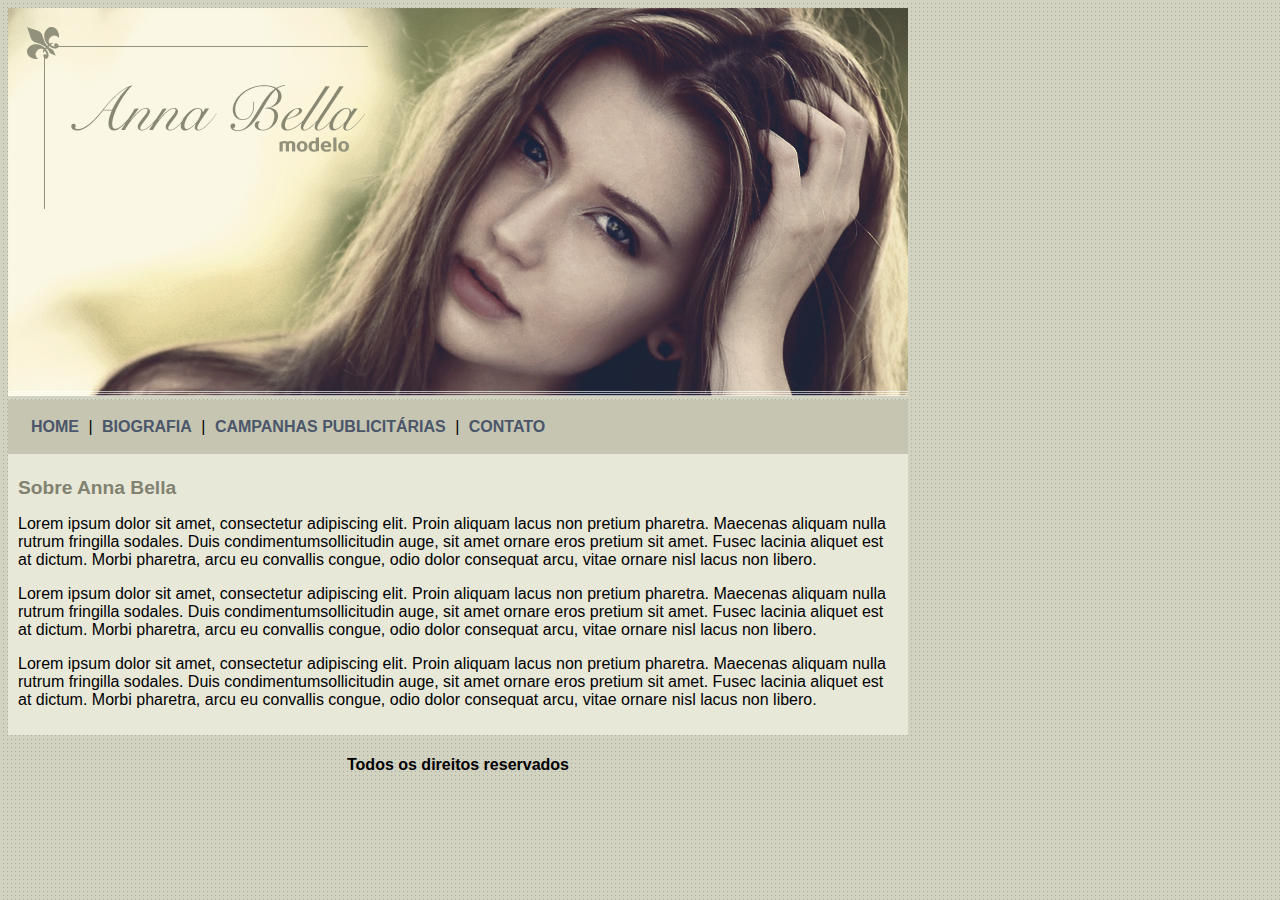
<file: index.html>
<!DOCTYPE html>
<html>
<head>
    <meta charset="UTF-8">
    <link rel="stylesheet" type="text/css" href="style.css">
    <title>Anna Bella Oficial</title>
</head>
<body>
    <div id="principal">
        <img src="images/capa.png">
        <div id="menu">
            <a href="index.html">HOME</a> |
            <a href="biografia.html">BIOGRAFIA</a> |
            <a href="campanhas-publicitarias.html">CAMPANHAS PUBLICITÁRIAS</a> |
            <a href="contato.html">CONTATO</a>
        </div>
        <div id="conteudo">
            <h1>Sobre Anna Bella</h1>
            <p>
                Lorem ipsum dolor sit amet, consectetur adipiscing elit. Proin aliquam lacus non pretium pharetra. Maecenas aliquam nulla rutrum fringilla sodales. Duis condimentumsollicitudin auge, sit amet ornare eros pretium sit amet. Fusec lacinia aliquet est at dictum. Morbi pharetra, arcu eu convallis congue, odio dolor consequat arcu, vitae ornare nisl lacus non libero.
            </p>
            <p>
                Lorem ipsum dolor sit amet, consectetur adipiscing elit. Proin aliquam lacus non pretium pharetra. Maecenas aliquam nulla rutrum fringilla sodales. Duis condimentumsollicitudin auge, sit amet ornare eros pretium sit amet. Fusec lacinia aliquet est at dictum. Morbi pharetra, arcu eu convallis congue, odio dolor consequat arcu, vitae ornare nisl lacus non libero.
            </p>
            <p>
                Lorem ipsum dolor sit amet, consectetur adipiscing elit. Proin aliquam lacus non pretium pharetra. Maecenas aliquam nulla rutrum fringilla sodales. Duis condimentumsollicitudin auge, sit amet ornare eros pretium sit amet. Fusec lacinia aliquet est at dictum. Morbi pharetra, arcu eu convallis congue, odio dolor consequat arcu, vitae ornare nisl lacus non libero.
            </p>
        </div>
        <div id="rodape">
            <h4>Todos os direitos reservados</h4>
        </div>
    </div>
</body>
</html>
</file>
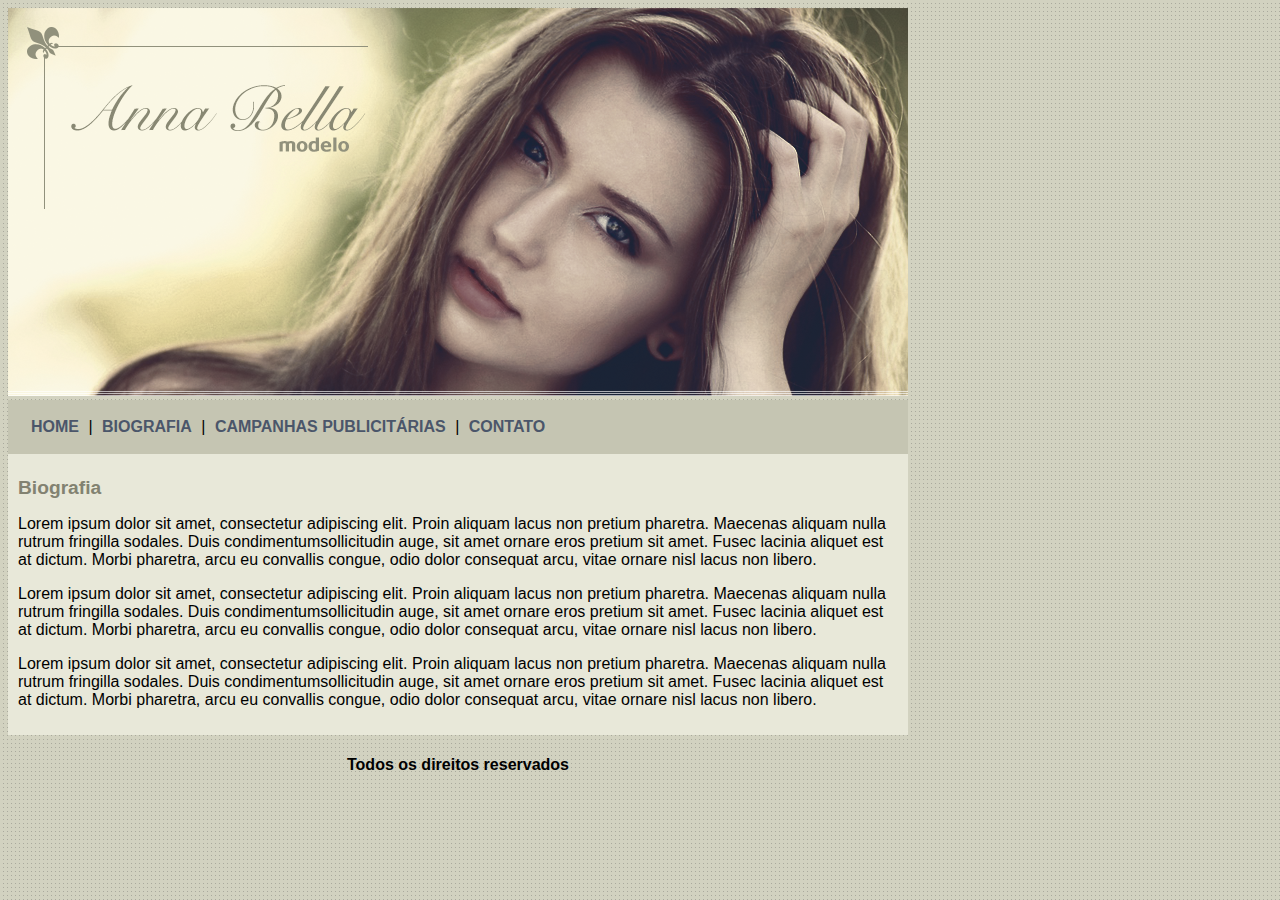
<file: biografia.html>
<!DOCTYPE html>
<html>
<head>
    <meta charset="UTF-8">
    <link rel="stylesheet" type="text/css" href="style.css">
    <title>Anna Bella - Biografia</title>
</head>
<body>
    <div id="principal">
        <img src="images/capa.png">
        <div id="menu">
            <a href="index.html">HOME</a> |
            <a href="biografia.html">BIOGRAFIA</a> |
            <a href="campanhas-publicitarias.html">CAMPANHAS PUBLICITÁRIAS</a> |
            <a href="contato.html">CONTATO</a>
        </div>
        <div id="conteudo">
            <h1>Biografia</h1>
            <p>
                Lorem ipsum dolor sit amet, consectetur adipiscing elit. Proin aliquam lacus non pretium pharetra. Maecenas aliquam nulla rutrum fringilla sodales. Duis condimentumsollicitudin auge, sit amet ornare eros pretium sit amet. Fusec lacinia aliquet est at dictum. Morbi pharetra, arcu eu convallis congue, odio dolor consequat arcu, vitae ornare nisl lacus non libero.
            </p>
            <p>
                Lorem ipsum dolor sit amet, consectetur adipiscing elit. Proin aliquam lacus non pretium pharetra. Maecenas aliquam nulla rutrum fringilla sodales. Duis condimentumsollicitudin auge, sit amet ornare eros pretium sit amet. Fusec lacinia aliquet est at dictum. Morbi pharetra, arcu eu convallis congue, odio dolor consequat arcu, vitae ornare nisl lacus non libero.
            </p>
            <p>
                Lorem ipsum dolor sit amet, consectetur adipiscing elit. Proin aliquam lacus non pretium pharetra. Maecenas aliquam nulla rutrum fringilla sodales. Duis condimentumsollicitudin auge, sit amet ornare eros pretium sit amet. Fusec lacinia aliquet est at dictum. Morbi pharetra, arcu eu convallis congue, odio dolor consequat arcu, vitae ornare nisl lacus non libero.
            </p>
        </div>
        <div id="rodape">
            <h4>Todos os direitos reservados</h4>
        </div>
    </div>
</body>
</html>
</file>
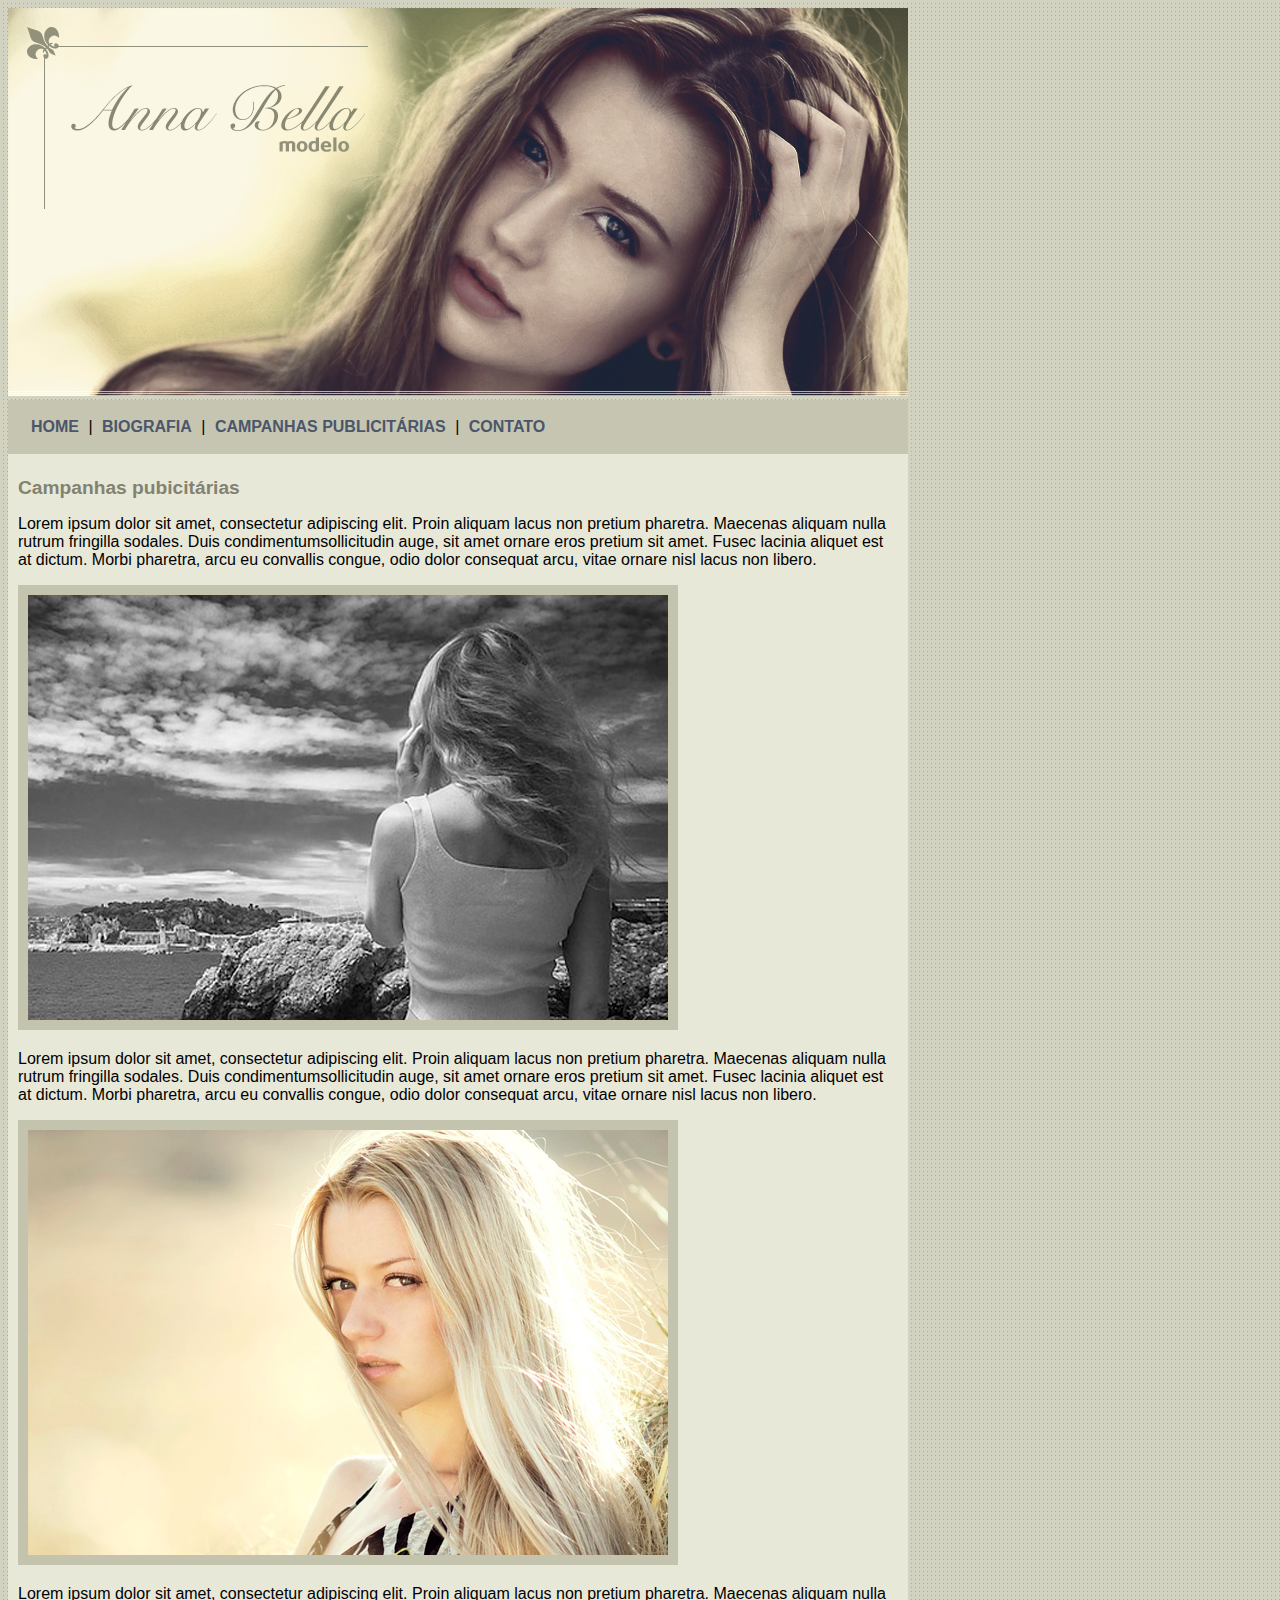
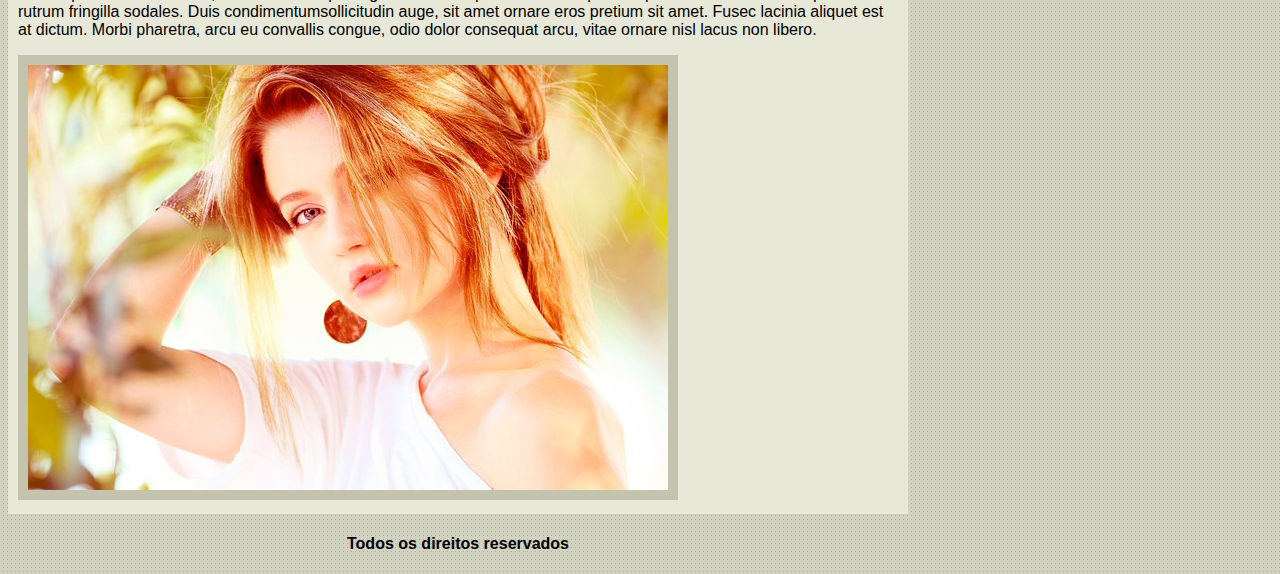
<file: campanhas-publicitarias.html>
<!DOCTYPE html>
<html>
<head>
    <meta charset="UTF-8">
    <link rel="stylesheet" type="text/css" href="style.css">
    <title>Anna Bella - Campanhas pubicitárias</title>
</head>
<body>
    <div id="principal">
        <img src="images/capa.png">
        <div id="menu">
            <a href="index.html">HOME</a> |
            <a href="biografia.html">BIOGRAFIA</a> |
            <a href="campanhas-publicitarias.html">CAMPANHAS PUBLICITÁRIAS</a> |
            <a href="contato.html">CONTATO</a>
        </div>
        <div id="conteudo">
            <h1>Campanhas pubicitárias</h1>
            <p>
                Lorem ipsum dolor sit amet, consectetur adipiscing elit. Proin aliquam lacus non pretium pharetra. Maecenas aliquam nulla rutrum fringilla sodales. Duis condimentumsollicitudin auge, sit amet ornare eros pretium sit amet. Fusec lacinia aliquet est at dictum. Morbi pharetra, arcu eu convallis congue, odio dolor consequat arcu, vitae ornare nisl lacus non libero.
            </p>
            <img src="images/foto1.png" class="img-campanha">
            <p>
                Lorem ipsum dolor sit amet, consectetur adipiscing elit. Proin aliquam lacus non pretium pharetra. Maecenas aliquam nulla rutrum fringilla sodales. Duis condimentumsollicitudin auge, sit amet ornare eros pretium sit amet. Fusec lacinia aliquet est at dictum. Morbi pharetra, arcu eu convallis congue, odio dolor consequat arcu, vitae ornare nisl lacus non libero.
            </p>
            <img src="images/foto2.png" class="img-campanha">
            <p>
                Lorem ipsum dolor sit amet, consectetur adipiscing elit. Proin aliquam lacus non pretium pharetra. Maecenas aliquam nulla rutrum fringilla sodales. Duis condimentumsollicitudin auge, sit amet ornare eros pretium sit amet. Fusec lacinia aliquet est at dictum. Morbi pharetra, arcu eu convallis congue, odio dolor consequat arcu, vitae ornare nisl lacus non libero.
            </p>
            <img src="images/foto3.png" class="img-campanha">
        </div>
        <div id="rodape">
            <h4>Todos os direitos reservados</h4>
        </div>
    </div>
</body>
</html>
</file>
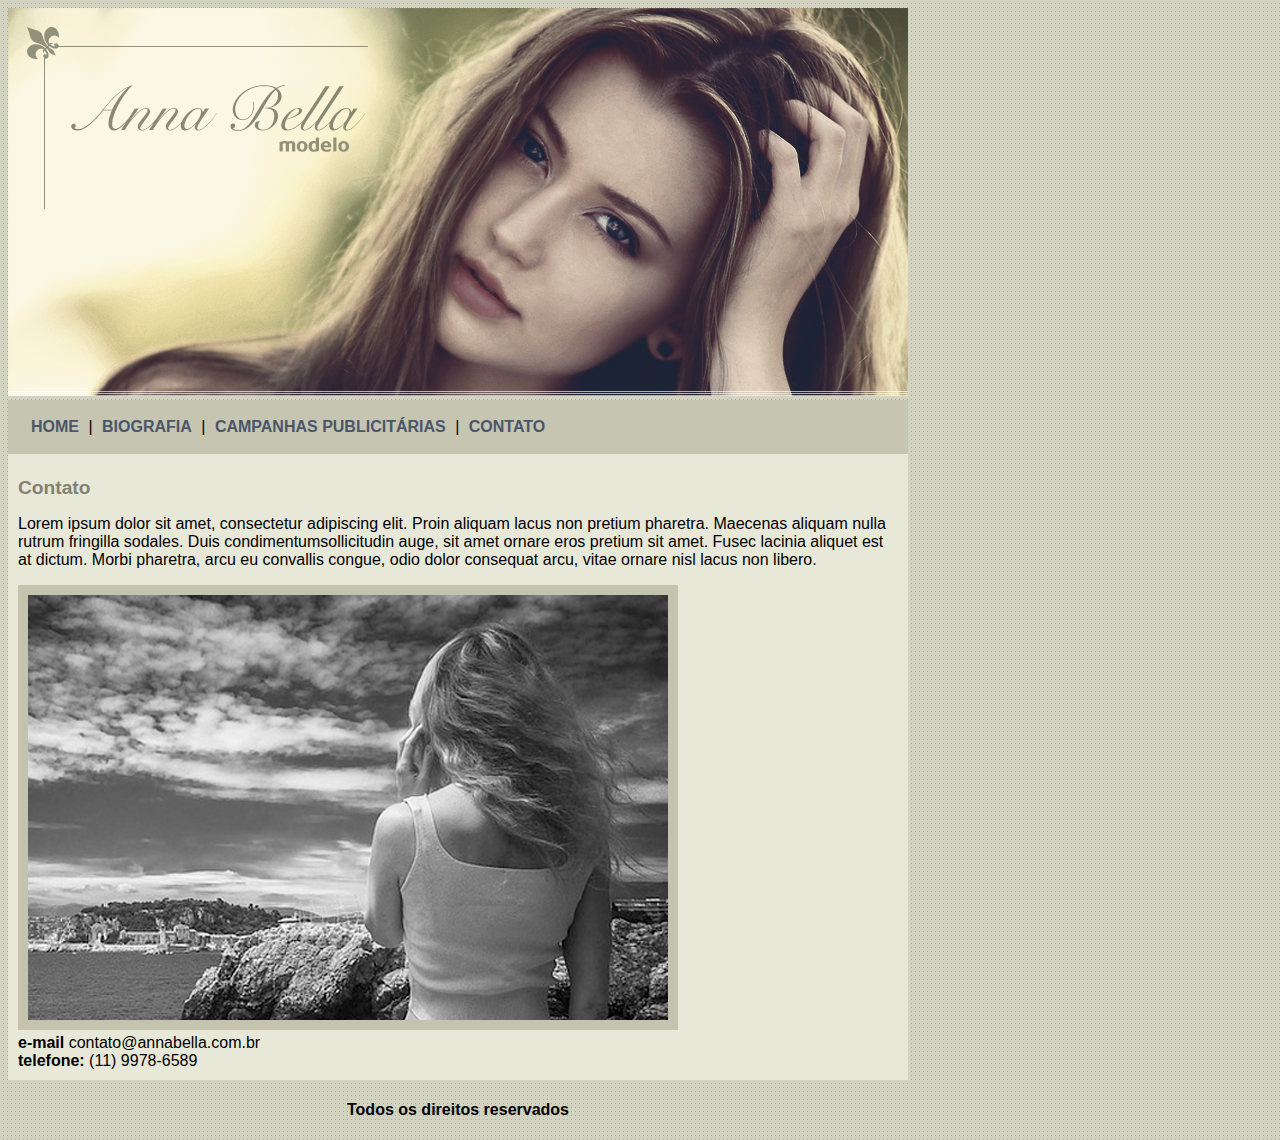
<file: contato.html>
<!DOCTYPE html>
<html>
<head>
    <meta charset="UTF-8">
    <link rel="stylesheet" type="text/css" href="style.css">
    <title>Anna Bella - Contato</title>
</head>
<body>
    <div id="principal">
        <img src="images/capa.png">
        <div id="menu">
            <a href="index.html">HOME</a> |
            <a href="biografia.html">BIOGRAFIA</a> |
            <a href="campanhas-publicitarias.html">CAMPANHAS PUBLICITÁRIAS</a> |
            <a href="contato.html">CONTATO</a>
        </div>
        <div id="conteudo">
            <h1>Contato</h1>
            <p>
                Lorem ipsum dolor sit amet, consectetur adipiscing elit. Proin aliquam lacus non pretium pharetra. Maecenas aliquam nulla rutrum fringilla sodales. Duis condimentumsollicitudin auge, sit amet ornare eros pretium sit amet. Fusec lacinia aliquet est at dictum. Morbi pharetra, arcu eu convallis congue, odio dolor consequat arcu, vitae ornare nisl lacus non libero.
            </p>
            <img src="images/foto1.png" class="img-campanha">
            <div>
                <strong>e-mail</strong> contato@annabella.com.br <br>
                <strong>telefone:</strong> (11) 9978-6589
            </div>
        </div>
        <div id="rodape">
            <h4>Todos os direitos reservados</h4>
        </div>
    </div>
</body>
</html>
</file>
<file: style.css>
body {
    background: #d2d2c1 url('images/fundo.png');
    font: 16px Arial, Helvetica, sans-serif;
}
#principal {
    width: 900px;
}
#menu {
    background: #c5c5b2;
    padding: 18px;
}
a {
    color: #4b566a;
    text-decoration: none;
    font-weight: bold;
    padding: 5px;
}
#conteudo {
    background: #e8e8d9;
    padding: 10px;
}
#rodape {
    text-align: center;
}
h1 {
    color: #828271;
    font-size: 1.2em;
}
.img-campanha {
    border: 10px solid #c3c3ae;
}
</file>
